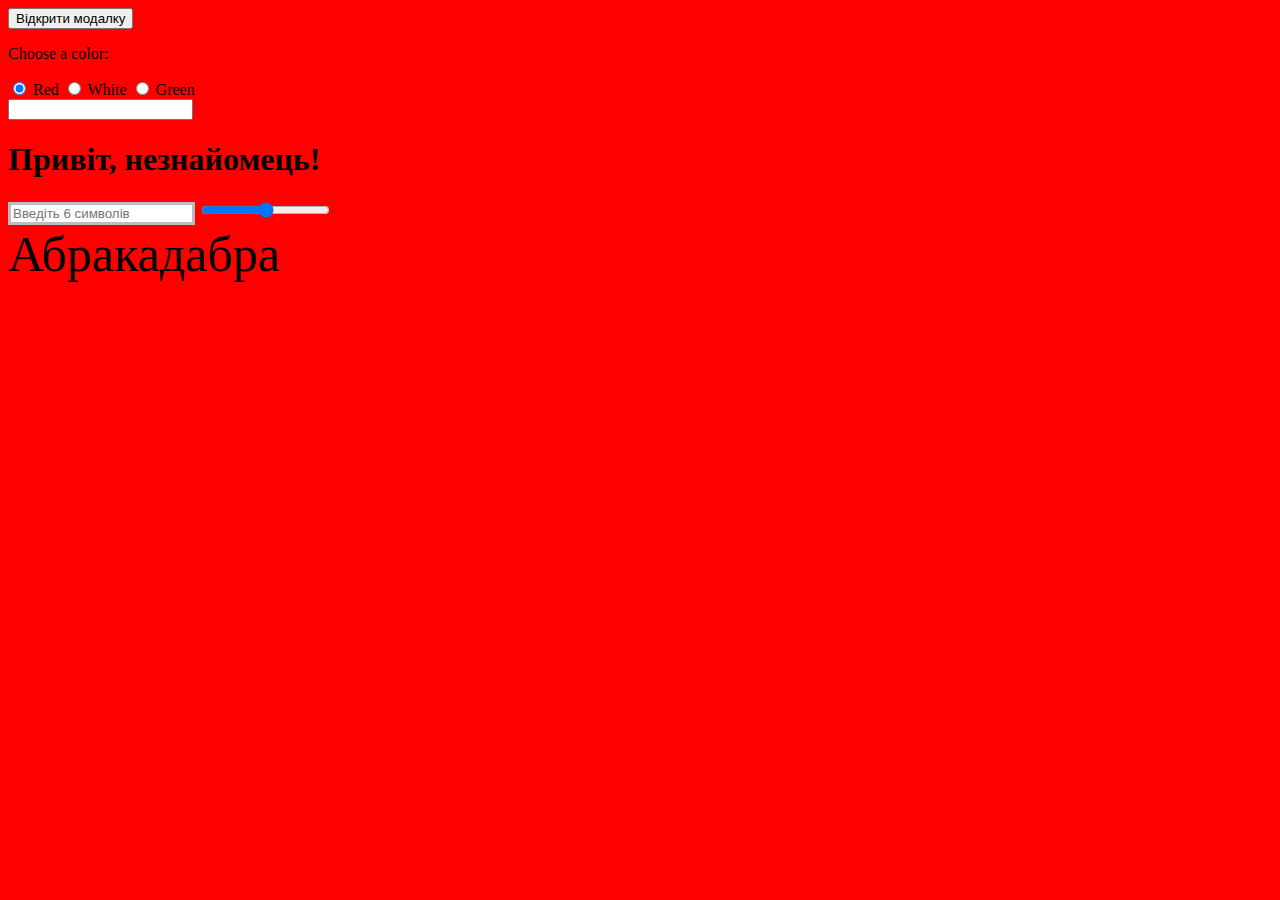
<file: hw-19.html>
<!DOCTYPE html>
<html lang="en">

<head>
  <meta charset="UTF-8" />
  <meta name="viewport" content="width=device-width, initial-scale=1.0" />
  <title>Hw 19</title>
</head>

<body>

  <button class="button" data-action="open-modal">Відкрити модалку</button>

  <div class="backdrop js-backdrop">
    <div class="modal">
      <h2>Modal window</h2>
      <p>
        Lorem ipsum dolor sit, amet consectetur adipisicing elit. Iusto,
        quidem dolorem obcaecati odio voluptas excepturi voluptatem laboriosam
        beatae natus cumque, eum alias ipsum rem quo!
      </p>
      <button type="button" class="button" data-action="close-modal">
        Закрити модалку
      </button>
    </div>
  </div>

  <form>
    <p>Choose a color:</p>
    <label>
      <input type="radio" name="color" value="red" checked /> Red
    </label>
    <label> <input type="radio" name="color" value="white" /> White </label>
    <label> <input type="radio" name="color" value="green" /> Green </label>
  </form>
  <input type="text" placeholder="" id="name-input">
  <h1>Привіт, <span id="name-output">незнайомець</span>!</h1>
  
  <input type="text" id="validation-input" data-length="6" placeholder="Введіть 6 символів">
  <input type="range" id="font-size-control">
  <br/>
<span id="text">Абракадабра</span>  
  <style>
    body.show-modal .backdrop {
      opacity: 1;
      visibility: visible;
      pointer-events: initial;
    }

    body.show-modal .modal {
      transform: scale(1);
    }

    .backdrop {
      display: flex;
      justify-content: center;
      align-items: center;
      position: fixed;
      top: 0;
      left: 0;
      width: 100vw;
      height: 100vh;
      background-color: rgba(0, 0, 0, 0.3);
      z-index: 999;
      pointer-events: none;
      opacity: 0;
      visibility: hidden;
      transition: opacity 200ms ease-in-out, visibility 200ms ease-in-out;
    }

    .modal {
      padding: 24px;
      border-radius: 4px;
      max-width: 640px;
      width: 100%;
      min-height: 320px;
      background-color: #fff;
      box-shadow: 0px 1px 3px 0px rgba(0, 0, 0, 0.2),
        0px 1px 1px 0px rgba(0, 0, 0, 0.14),
        0px 2px 1px 1px rgba(0, 0, 0, 0.12);
      transform: scale(1.1);
      transition: transform 200ms ease-in-out;
    }

    #validation-input {
            border: 3px solid #bdbdbd;
            
        }
       #validation-input.invalid {
            border-color: #f44336;
        }
        #validation-input.valid {
            border-color: #4caf50;
        }

       
  </style>
  <script src="./hw-19/hw-19.js"></script>
</body>

</html>
</file>
